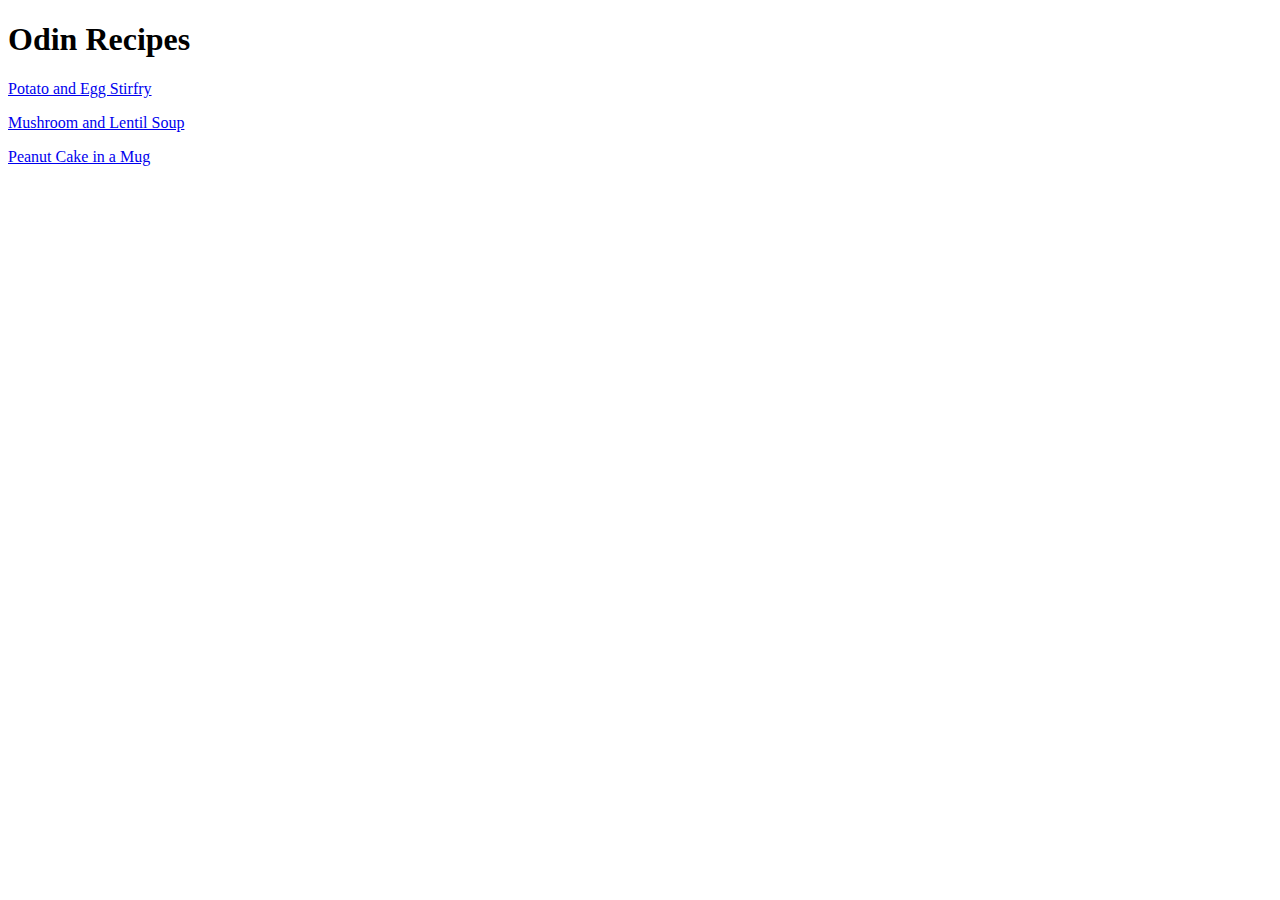
<file: index.html>
<!DOCTYPE html>
<html lang="en">
<head>
<meta charset="UTF-8">
<title></title>
</head>
<body>
<h1>Odin Recipes</h1>
<p> <a href="./stirfry.html"> Potato and Egg Stirfry</a> </p>
<p> <a href="./soup.html"> Mushroom and Lentil Soup </a></p>
<p> <a href="./peanutcake.html"> Peanut Cake in a Mug </a></p>
</body>
</html>
</file>
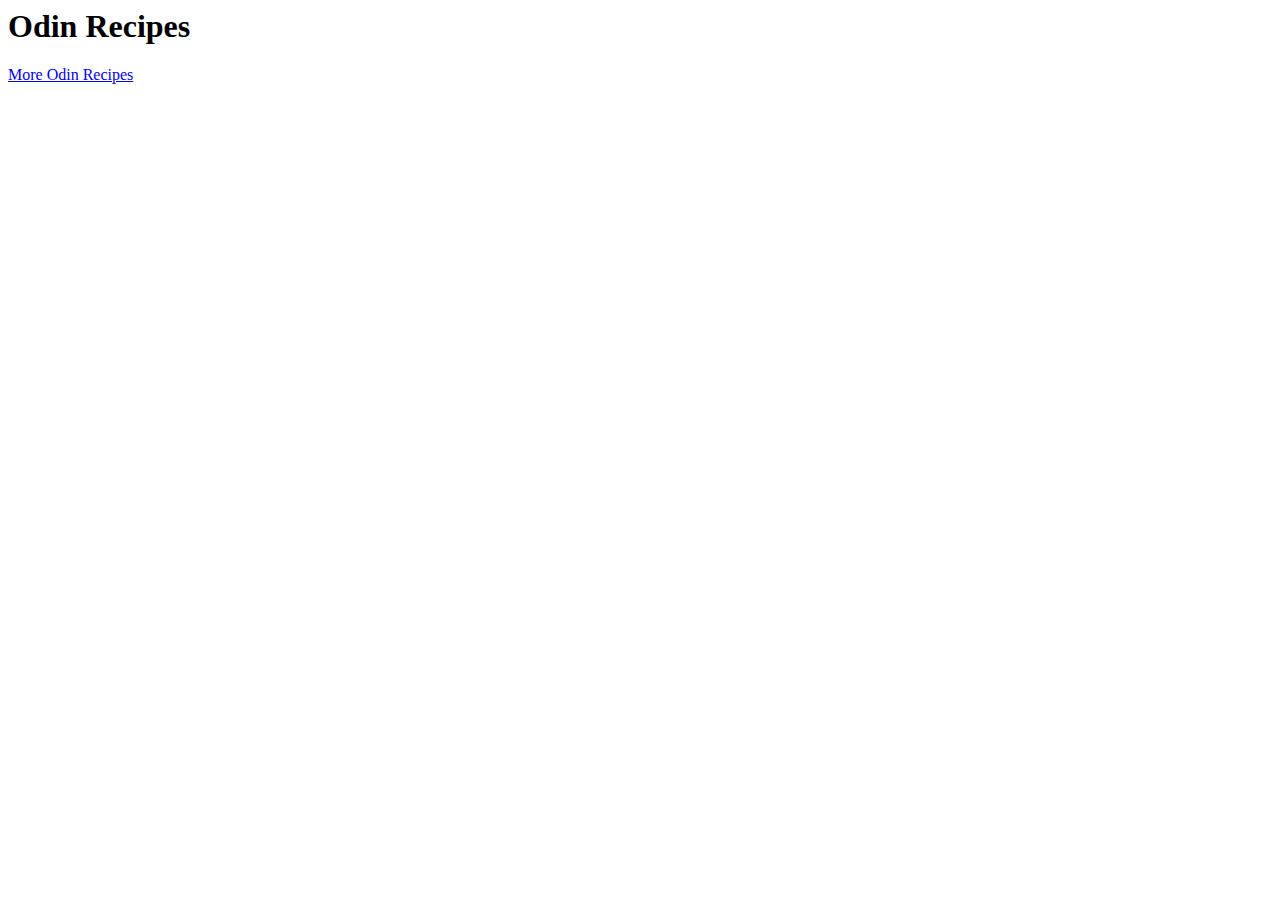
<file: mushroomsoup.html>
<!DOCTYPE>
<html lang="en">
    <head>
        <meta charset="UTF-8">
    </head>
    <body>
        <h1>Odin Recipes</h1>
        <a href="index.html" rel="noopener noreferrer">More Odin Recipes</a>
    </body>
</html>
</file>
